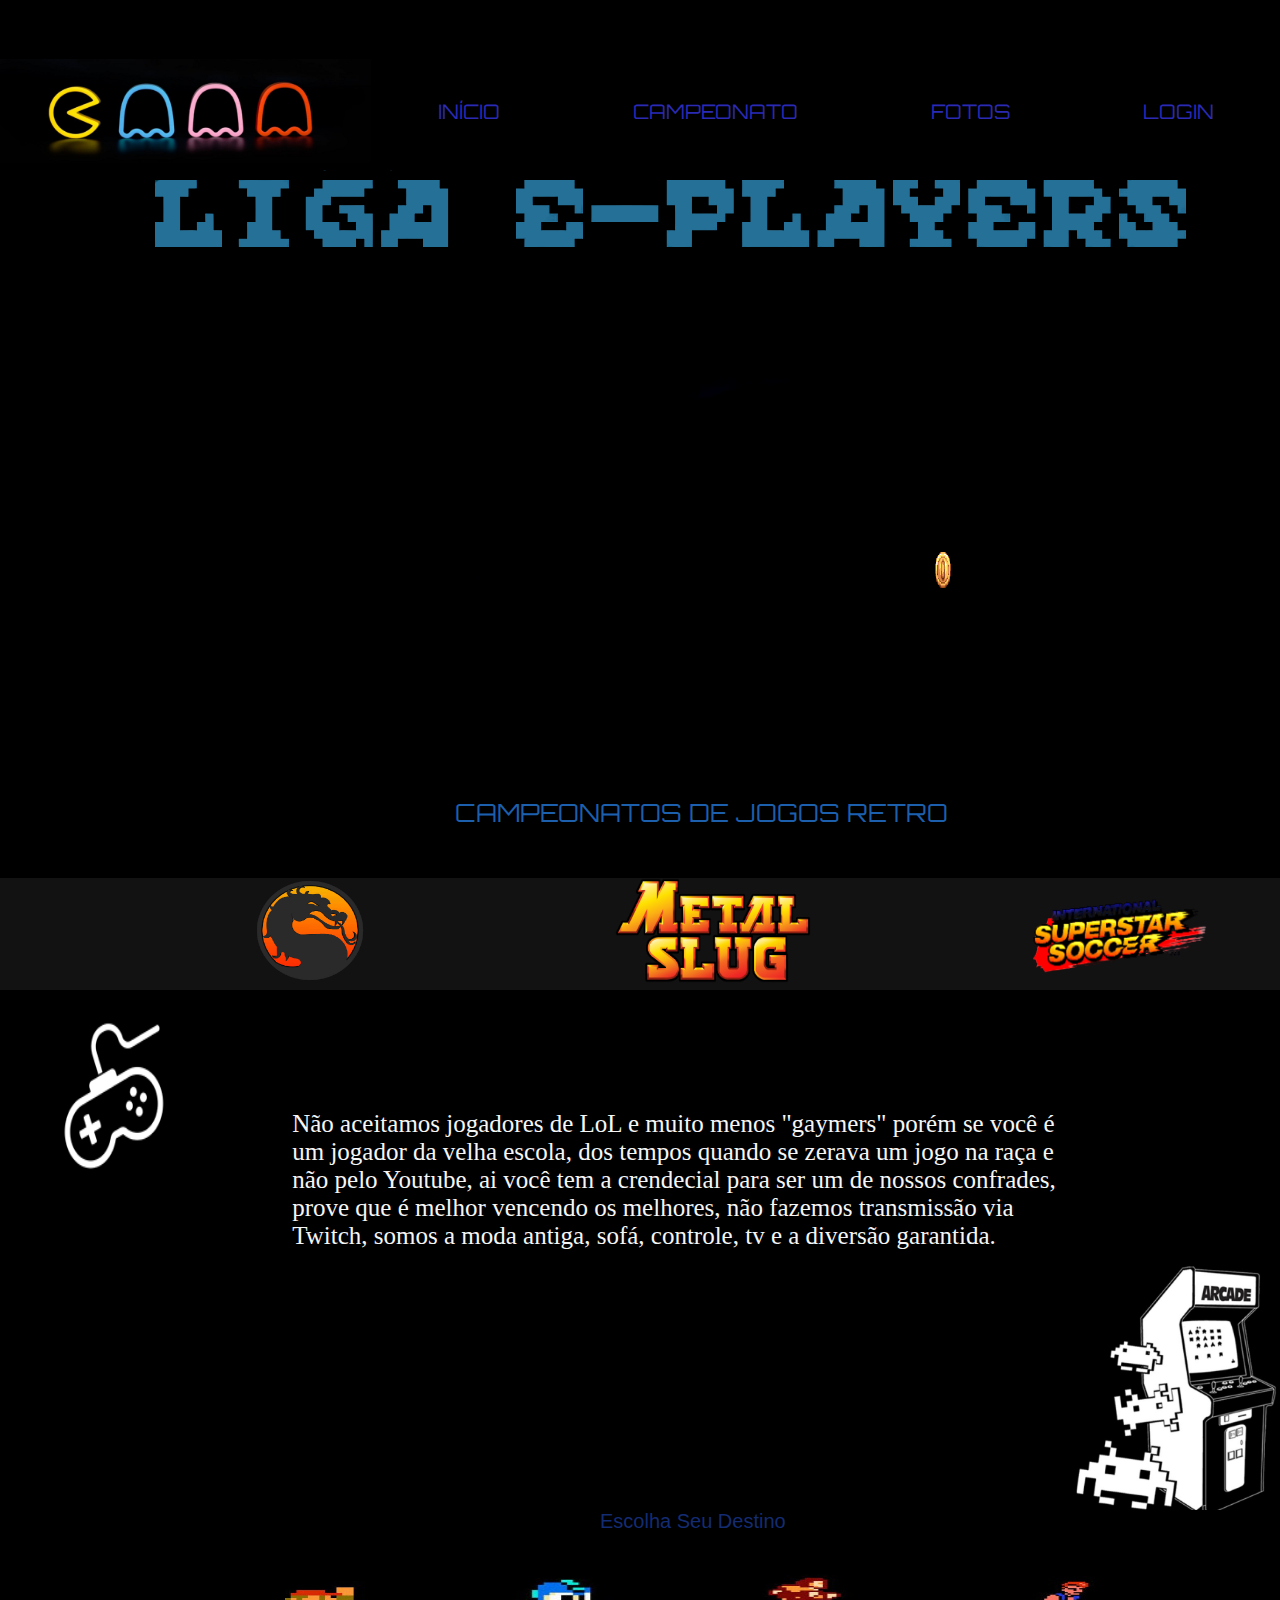
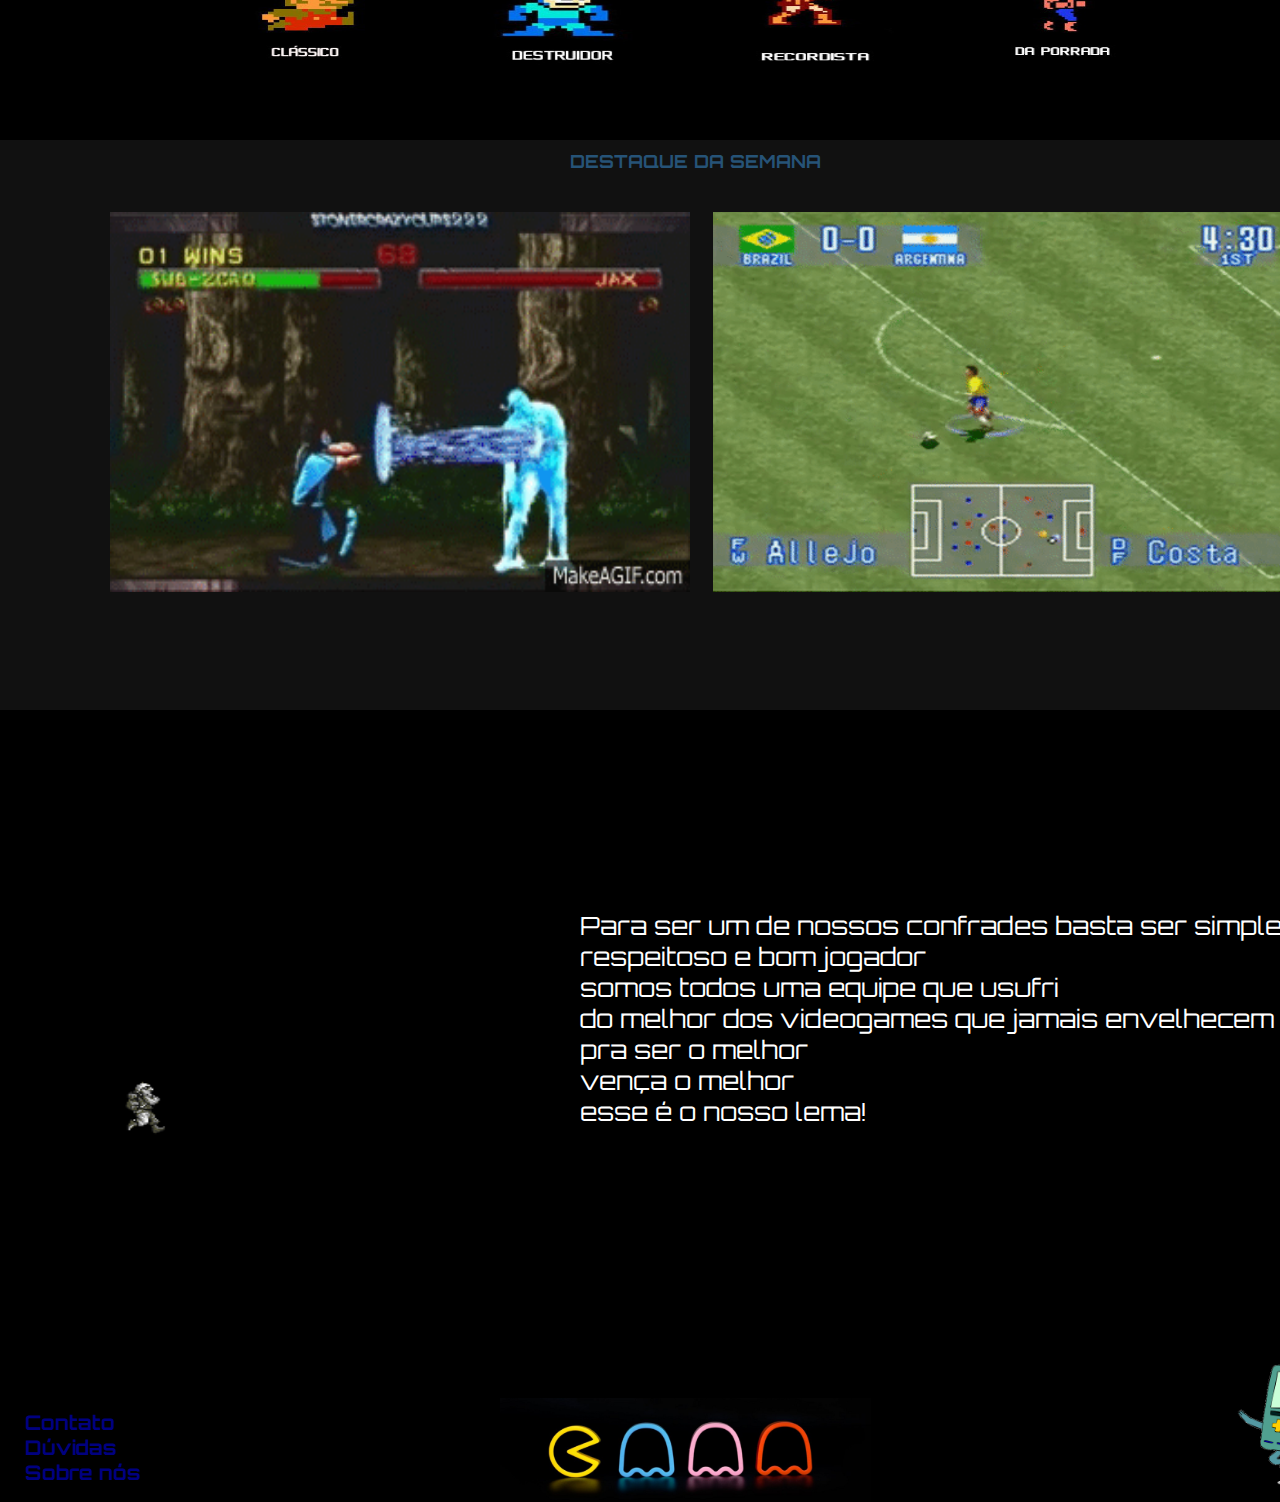
<file: E-PLAYER/index.html>
<!DOCTYPE html>
<html lang="pt-br">
<head>
    <meta charset="UTF-8">
    <meta name="viewport" content="width=device-width, initial-scale=1.0">
    <title>E-Players</title>
    <link rel="stylesheet" href="https://cdnjs.cloudflare.com/ajax/libs/font-awesome/5.15.1/css/all.min.css" />
    <link rel="stylesheet" href="./css/style.css">

            


</head>
<body>
    

<!-- cabeçalho -->
    <header class="topo">
        <audio autoplay="true" controls="true" loop style="width: 0px;"> 
        
            <source src="./css/media/Corridors_of_Time_Chrono_Trigger.mp3"  type="audio/mp3">
        </audio>
        
        
        <div class="content-flex-center">
            <a href="index.html"></a>

            <img src="./css/images/logo.svg" alt="">
            <nav class="menu">
                  <ul>
                       <li> <a href="index.html">Início</a></li>
                      <li> <a href="#">Campeonato</a></li>
                      <li> <a href="#">Fotos</a></li>
                      <li> <a href="#">Login</a></li>

                 </ul>
                 <a href="#" id="menu-bars">
                    <i><i class="fas fa-bars"></i></i>

                 </a>

            </nav>

        </div>


    </header>
<!-- Cabeçalho -->

<!-- Banner -->
            <img class="player" src="./css/images/Group 1.png" alt="">
            

            <div class="banner">
    
                    <source media="(max-width: 1440px)" srcset="img/Press Start.png">
                  <a href="./cadastro.html"> <img class="gifbanner" src="./css/images/START.gif" alt="press start"></a> 
                   <img class="coin" src="./css/images/coin.gif" alt="">
                  <img class="metal-slug" src="./css/images/metal slug.png" alt="">
                    <img class="slug" src="./css/images/metal slug2 1.png" alt="">
               
                        <p>CAMPEONATOS DE JOGOS RETRO</p>

            </div>

<!-- Banner -->

<!-- Imagens -->

<div class="imagem">

        
        <img src="./css/images/mmk-removebg-preview.png" alt="">
        <img src="./css/images/me.png" alt="">
        <img src="./css/images/international-superstar-soccer-removebg-preview.png" alt="">
        
   
</div>           
<!-- Imagens -->

<!-- Meio -->

    <div class="meio">
        <img class="arcade" src="./css/images/arcade.png" alt="">
        
        <p>Não aceitamos jogadores de LoL e muito menos "gaymers" porém se você é um jogador da velha escola, dos tempos quando se zerava um jogo na raça e não pelo Youtube, ai você tem a crendecial para ser um de nossos confrades, prove que é melhor vencendo os melhores, não fazemos transmissão via Twitch, somos a moda antiga, sofá, controle, tv e a diversão garantida.
        </p>

        <img class="controler" src="./css/images/game controler.png" alt="">
    </div>

<!-- Meio -->


<!-- equipes -->

<div class="equipes">

        <p>Escolha Seu Destino</p>
   
   <img src="./css/images/1.jpg" alt="">
   <img src="./css/images/2.jpg" alt="">
   <img src="./css/images/3.jpg" alt="">
   <img src="./css/images/4.jpg" alt="">

</div>           

<!-- equipes -->



<!-- destaques -->

<div class="games">

<H2>DESTAQUE DA SEMANA</H2>

<img src="./css/images/fatal.gif"   height: 600px   width: 450px alt="">
<img src="./css/images/soccer.gif" alt="">


          
</div>
<!-- destaques -->

             <div class="liga">
            
                <p>Para ser um de nossos confrades basta ser simples <br> respeitoso e bom jogador <br> somos todos uma equipe que usufri <br> do melhor dos videogames que jamais envelhecem <br> pra ser o melhor <br> vença o melhor <br> esse é o nosso lema!
                </p>
        
                <img class="Squad" src="./css/images/equipe.gif" >
            </div> 
                
    <footer>
            <div class="rodapé">
                
                <h1>Contato</h1>
                <h1>Dúvidas</h1>
                <h1>Sobre nós</h1>
                
                <img src="./css/images/logo.svg" alt="">

                 
            </div>
        
            <img class="yes" src="./css/images/yes.gif" alt="">

    </footer>



</body>
</html>
</file>
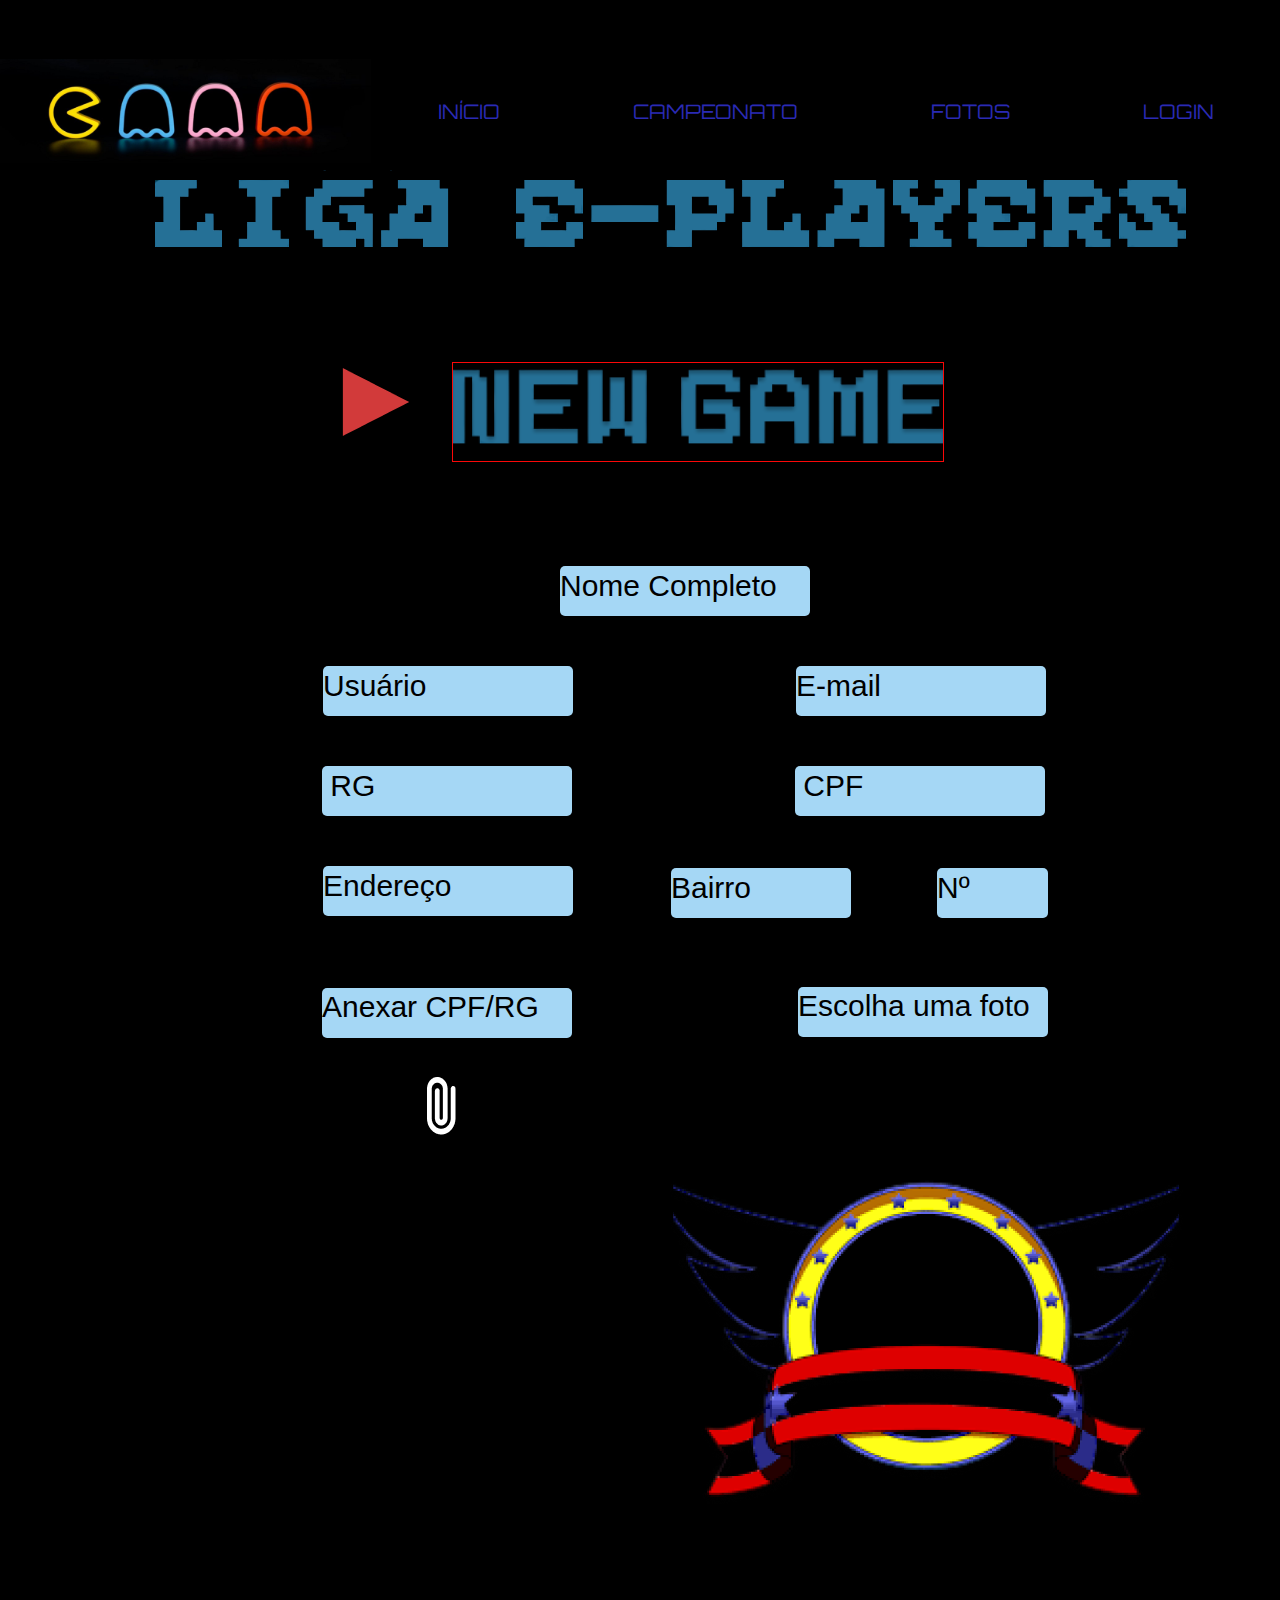
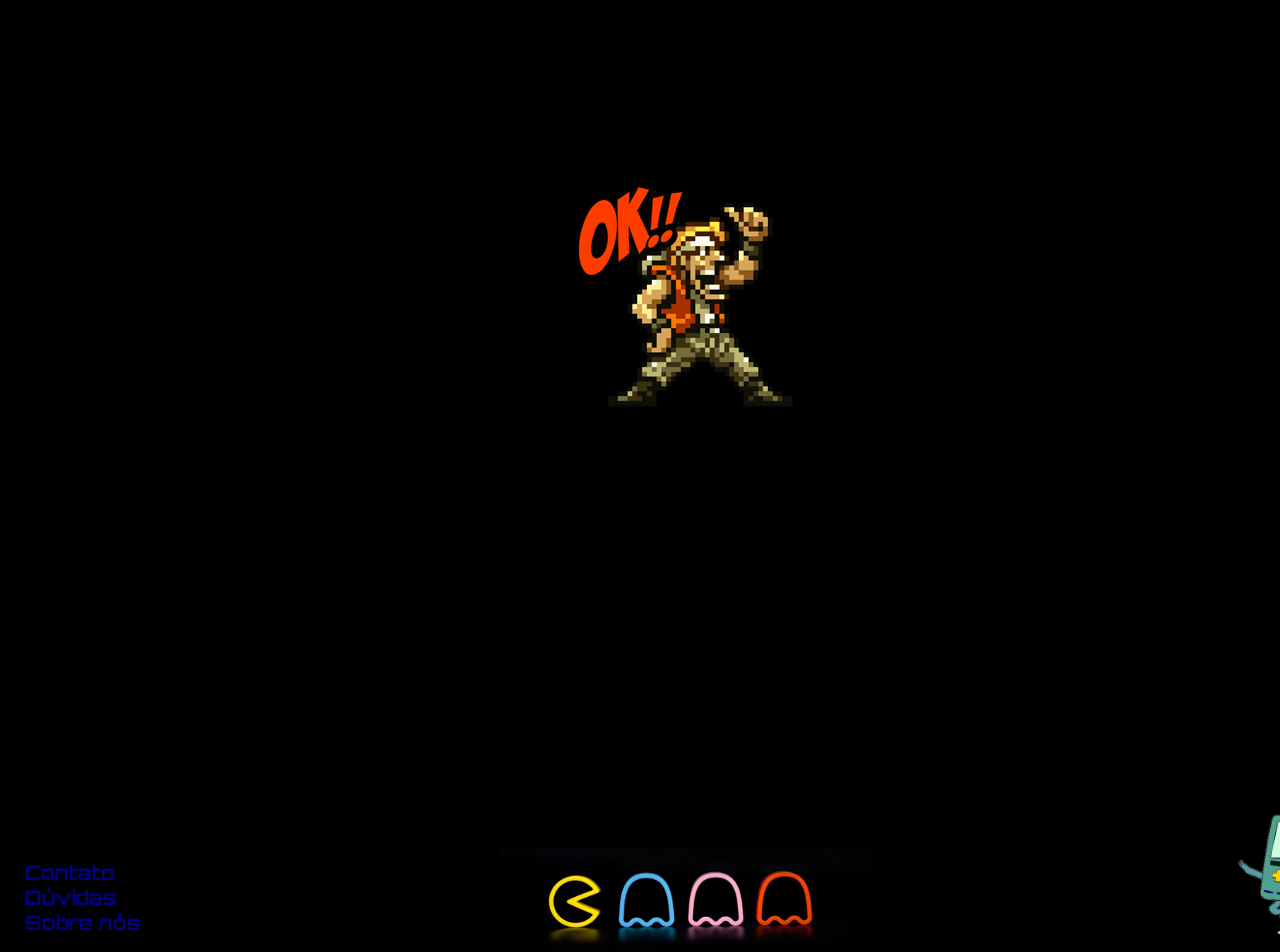
<file: E-PLAYER/cadastro.html>
<!DOCTYPE html>
<html lang="pt-br">
<head>
    <meta charset="UTF-8">
    <meta name="viewport" content="width=device-width, initial-scale=1.0">
    <title>E-Players</title>
    <link rel="stylesheet" href="https://cdnjs.cloudflare.com/ajax/libs/font-awesome/5.15.1/css/all.min.css" />
    <link rel="stylesheet" href="./css/cadastro.css">

            
<!-- //PC GAMER NAO EXISTE -->

</head>
<body>
    

<!-- Cabeçalho -->
    <header class="topo">
        <audio autoplay="true" controls="true" loop style="width: 0px;"> 
        
            <source src="./css/media/y2mate.com - Sonic The Hedgehog OST - Green Hill Zone.mp3"  type="audio/mp3">
        </audio>
        
        
        <div class="content-flex-center">
            <a href="index.html"></a>

            <img src="./css/images/logo.svg" alt="">
            <nav class="menu">
                  <ul>
                       <li> <a href="index.html">Início</a></li>
                      <li> <a href="#">Campeonato</a></li>
                      <li> <a href="#">Fotos</a></li>
                      <li> <a href="#">Login</a></li>

                 </ul>
                 <a href="#" id="menu-bars">
                    <i><i class="fas fa-bars"></i></i>

                 </a>

            </nav>

        </div>


    </header>
<!-- Cabeçalho -->

<!-- newgame -->
            <img class="player" src="./css/images/Group 1.png" alt="">
            

            <div class="banner">
    
                    <source media="(max-width: 1440px)" srcset="img/Press Start.png">
                    <img src="./css/images/Group 2.png" alt="press start">
                  
                    

            </div>

<!-- newgame -->


        <div class="cadastro">

            <input class="nome" type="Nome" placeholder="Nome Completo">
            <input class="usuario" type="Usuário" placeholder="Usuário">
            <input class="email" type="Email" placeholder="E-mail">
            <input class="rg" type="Rg" placeholder=" RG">
            <input class="cpf" type="CPF" placeholder=" CPF">
            <input class="endereco" type="Endereço" placeholder="Endereço">
           
                         <div class="dados">
         
                         <input class="bairro" type="Bairro" placeholder="Bairro">
                        </div>

                        <div class="dados2">
                            <input class="numero" type="Nº" placeholder="Nº">
                        </div>
             
             <input class="anexo" type="Anexar CPF/RG" placeholder="Anexar CPF/RG">
             <input class="foto" type="Escolha uma foto" placeholder="Escolha uma foto"> 

                        <img src="./css/images/usuario.png" alt="">


                       

                      
        </div>

        <img class="metal" src="./css/images/eplayermin 1.png" alt="">
   
        <img class="icon" src="./css/images/🎨 Icon Сolor.png" alt="">

    <footer>
            <div class="rodapé">
                
                <h1>Contato</h1>
                <h1>Dúvidas</h1>
                <h1>Sobre nós</h1>
                
                <img src="./css/images/logo.svg" alt="">

                 
            </div>
        
            <img class="yes" src="./css/images/yes.gif" alt="">

    </footer>



</body>
</html>
</file>
<file: E-PLAYER/css/style.css>
@import url('https://fonts.googleapis.com/css2?family=Orbitron:wght@900&display=swap');
@import url('https://fonts.googleapis.com/css2?family=Orbitron&display=swap');
@import url('https://fonts.googleapis.com/css2?family=Orbitron:wght@800&display=swap');
@import url('https://fonts.googleapis.com/css2?family=Syne+Mono&display=swap');

:root{

    --background: #000000;
    --font:  'Titillium Web'    'Roboto';
}

*{
    margin: 0;
    padding: 0;
    border: 0;
    box-sizing: border-box;
}


body{
    font-family: var( --font );  
    background-color: var( --background );      
    font-size: 12px;
    
}

.img{
    width: 100%;
}


.topo{
    font-size: 20px;
    width: 100%;
    height: 5em;
    background-color: rgb(0, 0, 0);

}


.content{
    width: 80%;
    height: 50%;
    max-width: 75em;
    margin: auto;

    

}

.content-flex-center{
    display: flex;
    justify-content: space-around; 
    align-items: center;
    
}


.topo img{
    max-width: 21.18em;
}

.menu{
    width: 54em;
}


.menu ul{
    list-style: none;
    display: flex;
    align-items: center;
    justify-content: space-around;
    
}

.menu a{
    text-decoration: none;
    font-size: 1.5emx;
    color: rgb(42, 42, 180);
    font-family: 'Orbitron', sans-serif;
    padding: 0.9em 2em;
    text-transform: uppercase;
}
.menu a:hover{
    background-color: rgb(29, 39, 46);
   
}

.player{
    right: -140px;
    position: relative;
    top: 70px;

}


.banner{
   margin-left: 270px;
   background-color: rgb(0, 0, 0);
   margin-top: 150px;
   
}

.banner p{
    color: rgb(28, 95, 172);
    right: -185px;
    position: relative;
    font-family: 'Orbitron', sans-serif;
    bottom: 50px;
    font-size: 25px;
    max-width: 100%;
}
.gifbanner{
    height: 258px;
    width: 800px;
}
.coin{
    height: 100px;
    width: 44px;
    position: relative;
    left: -152px;
    top: -37;
}


.metal-slug{
    position: relative;
    top: 220px;
    left: -1000px;

}

.slug{
    position: relative;
    right: -800px;
}


.imagem{
background-color: rgb(19, 18, 19);
width: 100%;
height: 112px;

}

.imagem img{
    width: 200px;
    height: 105px;
    position: relative;
    left: 110px;
    margin: 0px 100px 100px;
}

.meio{
    display: flex;
    padding: 0;
    width: 100%;
    height: 300px;
}


.meio p{
    font-family: var( --font );  
    color: rgb(245, 245, 245);
    font-size: 25px;
    position: relative;
    top: 120px;
    right: 10px;
}

.arcade{
    position: relative;
    left: 1000px;
    top: 220px;
}

.controler{
    width: 200px;
    height: 200px;
    position: relative;
    right: 1070px;    
}


.equipes{
    width: 100%;
    height: 100px;
    background-color: rgb(0, 0, 0);
    top: 300px;
    position: relative;
}

.equipes p{
    font-family: Impact, Haettenschweiler, 'Arial Narrow Bold', sans-serif;
    font-size: 20px;
    top: -80px;
    position: relative;
    left: 600px;
    color: rgb(19, 44, 114);
}
.equipes img{
    width: 200px;
    height: 105px;
    position: relative;
    left: 180px;
    margin: 0px 25px 100px;
    bottom: 45px;
}

.games{
    width: 100%;
    height: 570px;
    background-color: rgb(17, 17, 17);
    top: 350px;
    position: relative;
}
.games H2{
    font-family: 'Orbitron', sans-serif;
    align-items: center;
    left: 570px;
    position: relative;
    top: 10px;
    color: rgb(38, 83, 119);
    

}

.games img{
    height: 400px;
    width: 600px;
    position: relative;
    right: -100px;
    top: 40px;
    padding: 10px;
}

.score{
    height: 20px;
    width: 50px;


}
.liga{
    width: 100%;
    height: 900px;
    background-color: rgb(0, 0, 0);
}

.liga p{
    font-size: 25px;
    color: rgb(255, 255, 255);
    position: relative;
    top: 550px;
    left: 580px;
    font-family: 'Orbitron', sans-serif;
}


.Squad{
    width: 500px;
    height: 300px;
    position: relative;
    left: 20px;
    top: 300px;
}

#menu-bars{
    display: none;
}

.rodapé{
    width: 100%;
    height: 70px;
    background-color: rgb(0, 0, 0);
}

.rodapé{
    font-size: 20px;
  
}
.rodapé h1{
    position: relative;
    left: 25px;
    top: 150px;
    font-size: 20px;
    font-family: 'Orbitron', sans-serif;
    color: navy;
   font-size: 20px;
}
.rodapé img{
    position: relative;
    left: 500px;
    top: 63px;
}

.yes{
    width: 165px;
    position: relative;
    left: 1217px;
    top: -45;
}


@media screen and (max-width: 768px){

}


@media screen and (max-width: 600px){

}


@media screen and (max-width: 576px){

#menu-bars{
    display: block;
}
}
</file>
<file: E-PLAYER/css/cadastro.css>
@import url('https://fonts.googleapis.com/css2?family=Orbitron:wght@900&display=swap');
@import url('https://fonts.googleapis.com/css2?family=Orbitron&display=swap');
@import url('https://fonts.googleapis.com/css2?family=Orbitron:wght@800&display=swap');
@import url('https://fonts.googleapis.com/css2?family=Syne+Mono&display=swap');

:root{

    --background: #000000;
    --font:  'Titillium Web'    'Roboto';
}

*{
    margin: 0;
    padding: 0;
    border: 0;
    box-sizing: border-box;
}


body{
    font-family: var( --font );  
    background-color: var( --background );      
    font-size: 12px;
    
}


.img{
    width: 100%;
}



.topo{
    font-size: 20px;
    width: 100%;
    height: 5em;
    background-color: rgb(0, 0, 0);

}


.content{
    width: 80%;
    height: 50%;
    max-width: 75em;
    margin: auto;

    

}

.content-flex-center{
    display: flex;
    justify-content: space-around; 
    align-items: center;
    
}


.topo img{
    max-width: 21.18em;
}

.menu{
    width: 54em;
}


.menu ul{
    list-style: none;
    display: flex;
    align-items: center;
    justify-content: space-around;
    
}

.menu a{
    text-decoration: none;
    font-size: 1.5emx;
    color: rgb(42, 42, 180);
    font-family: 'Orbitron', sans-serif;
    padding: 0.9em 2em;
    text-transform: uppercase;
}
.menu a:hover{
    background-color: rgb(29, 39, 46);
   
}

.player{
    right: -140px;
    position: relative;
    top: 70px;

}


.banner{
   margin-left: 320px;
   background-color: rgb(0, 0, 0);
   margin-top: 150px;
   
}

.banner p{
    color: rgb(28, 95, 172);
    right: -185px;
    position: relative;
    font-family: 'Orbitron', sans-serif;
    bottom: 50px;
    font-size: 25px;
}

.cadastro{
    background-color: rgb(0, 0, 0);
    width: 100%;
    height: 1600px;
}

.cadastro input{
    width: 250px;
    height: 50px;
    background-color: rgb(165, 215, 245);
    border-radius: 5px;
}

.nome{
    position: relative;
    left: 560px;
    top: 100px;
}
.usuario{
    position: relative;
    left: 70px;
    top: 200px;
}
.email{
    position: relative;
    left: 290px;
    top: 200px;    
}

.rg{
    position: relative;
    right: 437px;
    top: 300px;
}
.cpf{
    position: relative;
    right: 217px;
    top: 300px;
}
    
.endereco{
    position: relative;
    right: -323px;
    top: 350px;
}

.bairro{
    position: relative;
    right: -671px;
    top: 302px;
}

.numero{
    position: relative;
    right: -937px;
    top: 252px;
}
.anexo{
    position: relative;
    right: -322px;
    top: -30px;
}

.dados input{
    width: 180px;
    
}
.dados2 input{
    width: 111px;


    
}
.foto{
    position: relative;
    right: -545px;
    top: -31px;
}

.cadastro img{
    position: relative;
    left: 163px;
    top: 481px;
}
.metal{
    position: relative;
    left: 566px;
    top: -289px;
}
.icon{
    position: relative;
    left: 184px;
    top: -1171px;
}






::-webkit-input-placeholder {
    color: rgb(0, 0, 0);
    font: 30px  arial, sans-serif;
 }
 
 :-moz-placeholder {
    color: rgb(0, 0, 0);
    font: 30px  arial, sans-serif;
 }
 
 ::-moz-placeholder {
    color: rgb(0, 0, 0);  
    font: 30px  arial, sans-serif;
 }
 
 :-ms-input-placeholder {  
    color: rgb(0, 0, 0);  
    font: 30px  arial, sans-serif;
 }

#menu-bars{
    display: none;
}

.rodapé{
    width: 100%;
    height: 70px;
    background-color: rgb(0, 0, 0);
}

.rodapé{
    font-size: 20px;
  
}
.rodapé h1{
    position: relative;
    left: 25px;
    top: 150px;
    font-size: 20px;
    font-family: 'Orbitron', sans-serif;
    color: navy;
   font-size: 20px;
}
.rodapé img{
    position: relative;
    left: 500px;
    top: 63px;
}

.yes{
    width: 165px;
    position: relative;
    left: 1217px;
    top: -45;
}


@media screen and (max-width: 74.93em){

}


@media screen and (max-width: 47.93em){

}


@media screen and (max-width: 35.93em){

#menu-bars{
    display: block;
}
}
</file>
